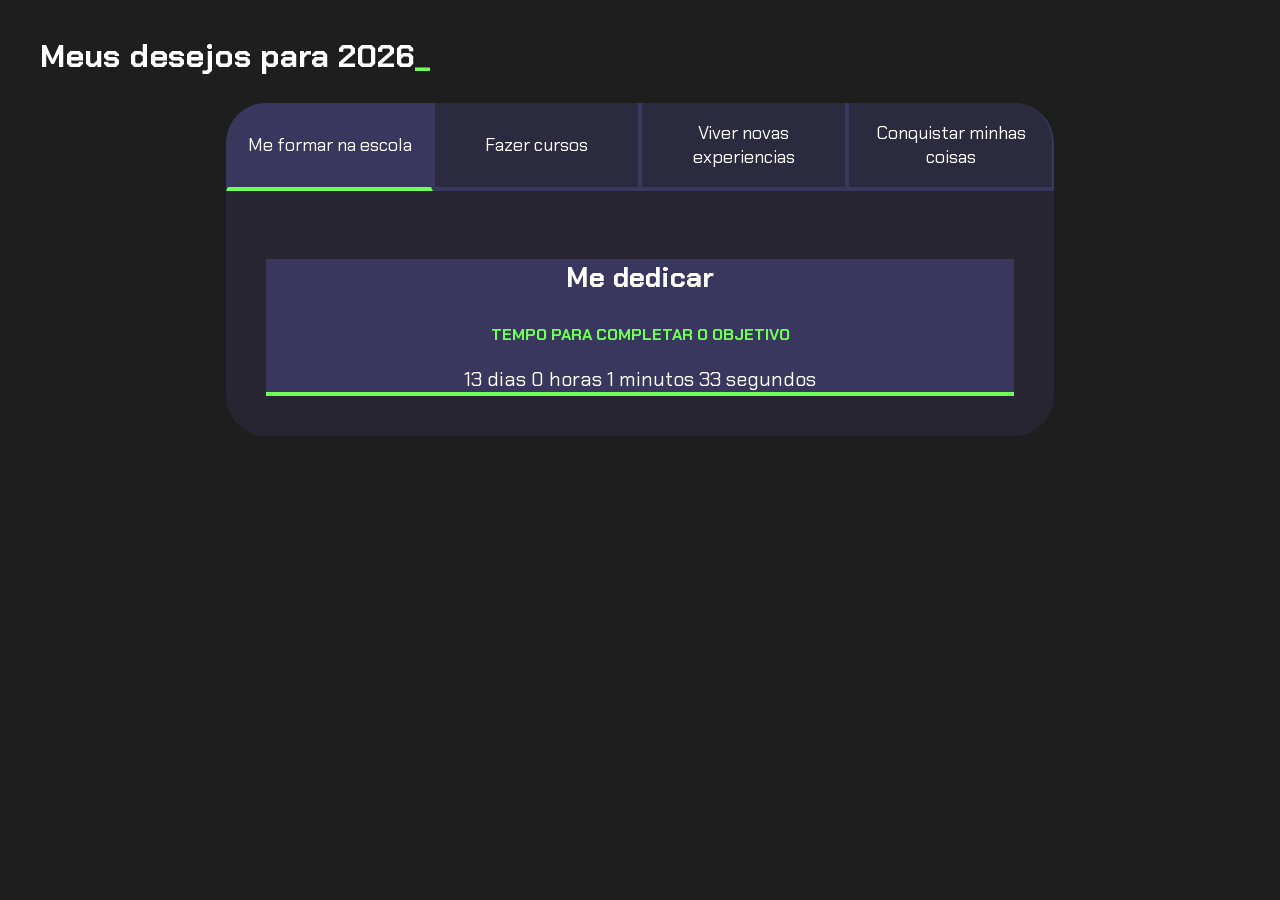
<file: index.html>
<!DOCTYPE html>
<html lang="pt-br">

<head>
    <meta charset="UTF-8">
    <meta name="viewport" content="width=device-width, initial-scale=1.0">
    <title>Meus objetivos do ano</title>
    <link rel="stylesheet" href="style.css">
</head>

<body>
    <section class="conteudo-principal">
        <h2 class="titulo-principal">Meus desejos para 2026<span>_</span></h2>
        <div class="conteudo">
            <div class="botoes">
                <button class="botao ativo">Me formar na escola</button>
                <button class="botao">Fazer cursos</button>
                <button class="botao">Viver novas experiencias</button>
                <button class="botao">Conquistar minhas coisas</button>
            </div>
            <div class="abas-textos">
                <div class="aba-conteudo ativo">
                    <h3 class="aba-conteudo-titulo-principal">Me dedicar</h3>
                    <h4 class="aba-conteudo-titulo-secundario">
                        Tempo para completar o objetivo
                    </h4>
                    <div class="contador"></div> 
                </div>
                <div class="aba-conteudo">
                    <h3 class="aba-conteudo-titulo-principal">Gastar tempo, e me esforçar para concluir
                    </h3>
                    <h4 class="aba-conteudo-titulo-secundario">
                        Tempo para completar o objetivo
                    </h4>
                    <div class="contador"></div>
                </div>
                <div class="aba-conteudo">
                    <h3 class="aba-conteudo-titulo-principal">
                        Ir, e viver mesmo com medo
                    </h3>
                    <h4 class="aba-conteudo-titulo-secundario">
                        Tempo para completar o objetivo
                    </h4>
                    <div class="contador"></div>
                </div>
                <div class="aba-conteudo">
                    <h3 class="aba-conteudo-titulo-principal">
                        Trabalhar e conquitar aos poucos sem cobrança
                    </h3>
                    <h4 class="aba-conteudo-titulo-secundario">
                        Tempo para completar o objetivo
                    </h4>
                    <div class="contador"></div>
                </div>
            </div>
        </div>
    </section>
    <script src="main.js"></script>
</body>

</html>
</file>
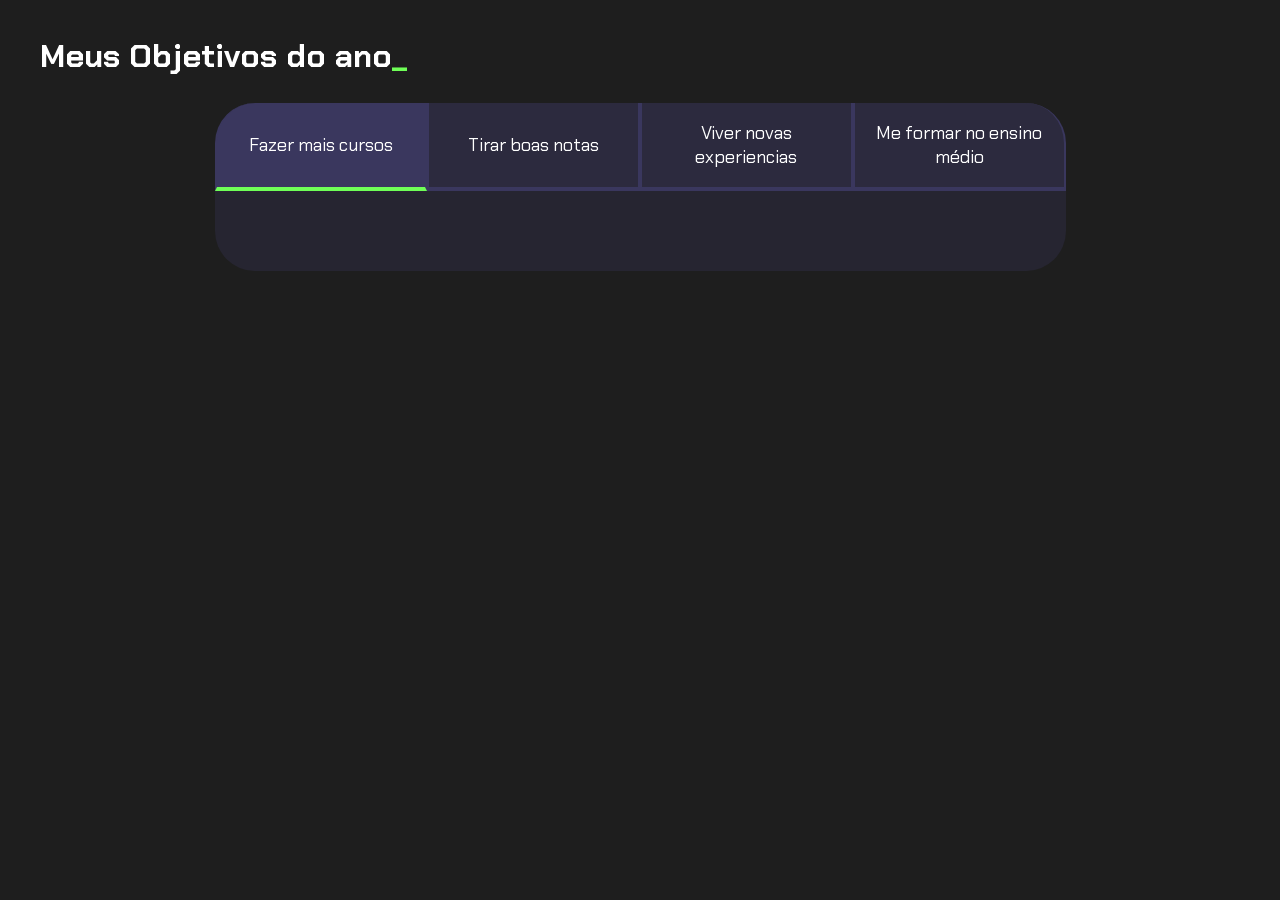
<file: indesx.html>
<!DOCTYPE html>
<html lang="pt-br">

<head>
  <meta charset="UTF-8" />
  <meta name="viewport" content="width=device-width, initial-scale=1.0" />
  <title>Meus objetivos do ano</title>
  <link rel="stylesheet" href="style.css" />
</head>

<body>
  <section class="conteudo-principal">
    <h2 class="titulo-principal">Meus Objetivos do ano<span>_</span></h2>
    <div class="conteúdos">
      <div class="botoes">
        <button class="botao ativo">Fazer mais cursos</button>
        <button class="botao">Tirar boas notas</button>
        <button class="botao">Viver novas experiencias</button>
        <button class="botao">Me formar no ensino médio</button>
      </div>
      <div class="abas-textos">
        <div class="aba-conteudo">
          <h3 class="aba-conteudo-titulo-principal">Estudar 4 cursos na Alura</h3>
          <h4 class="aba-conteudo-titulo-secundario">
            Tempo para completar o objetivo
          </h4>
        </div>
        <div class="aba-conteudo">
          <h3 class="aba-conteudo-titulo-principal">
            Criar 5 projetos em Javascript
          </h3>
          <h4 class="aba-conteudo-titulo-secundario">
            Tempo para completar o objetivo
          </h4>
        </div>
        <div class="aba-conteudo">
          <h3 class="aba-conteudo-titulo-principal">
            Criar um portfolio com os meus 3 melhores projetos
          </h3>
          <h4 class="aba-conteudo-titulo-secundario">
            Tempo para completar o objetivo
          </h4>
        </div>
        <div class="aba-conteudo">
          <h3 class="aba-conteudo-titulo-principal">
            Atualizar meu curriculo com os certificados da Alura
          </h3>
          <h4 class="aba-conteudo-titulo-secundario">
            Tempo para completar o objetivo
          </h4>
        </div>
      </div>
  </section>
  <script src="main.js"></script>
</body>

</html>
</file>
<file: style.css>
@import url("https://fonts.googleapis.com/css2?family=Chakra+Petch:wght@400;700&display=swap");

:root {
  --cor-de-fundo: #1e1e1e;
  --verde: #6fff57;
  --branco: #ffffff;
  --botao-ativo: #3a375e;
  --botao-inativo: rgba(58, 55, 94, 0.5);
  --texto-fundo: rgba(58, 55, 94, 0.3);
}

body {
  background-color: var(--cor-de-fundo);
  color: var(--branco);
  font-family: "Chakra Petch", sans-serif;
}

.conteudo-principal {
  display: flex;
  flex-direction: column;
  justify-content: center;
  align-items: center;
  max-width: 1200px;
  width: 100%;
  margin: 0 auto;
}

.titulo-principal {
  text-align: left;
  width: 100%;
  font-size: 32px;
}

.titulo-principal span {
  color: var(--verde);
}

.botao {
  font-family: "Chakra Petch", sans-serif;
  background-color: var(--botao-inativo);
  color: var(--branco);
  display: flex;
  justify-content: center;
  padding: 1em;
  font-size: 18px;
  align-items: center;
  width: 100%;
  border-bottom: 4px solid var(--botao-ativo);
  border-left: 2px solid var(--botao-ativo);
  border-right: 2px solid var(--botao-ativo);
  border-top: none;
}


.botoes {
  display: block;
}


.ativo {
  background-color: var(--botao-ativo);
  border-bottom: 4px solid var(--verde);
}

.abas-textos {
  background-color: var(--texto-fundo);
  padding: 40px;
  border-radius: 0 0 40px 40px;
}

.aba-conteudo.ativo {
  display: block;
}

.aba-conteudo {
  display: none;
}

.aba-conteudo-titulo-principal {
  font-size: 28px;
  text-align: center;
}
.aba-conteudo-titulo-secundario {
  text-align: center;
  color: var(--verde);
  text-transform: uppercase;
}

.contador {
  font-size: 20px;
  text-align: center;
}

@media screen and (min-width: 768px) {

  .botoes {
    display: flex;
  }

  .botao:first-child {
    border-radius: 40px 0px 0 0;
  }

  .botao:last-child {
    border-radius: 0 40px 0 0;
  }

}
</file>
